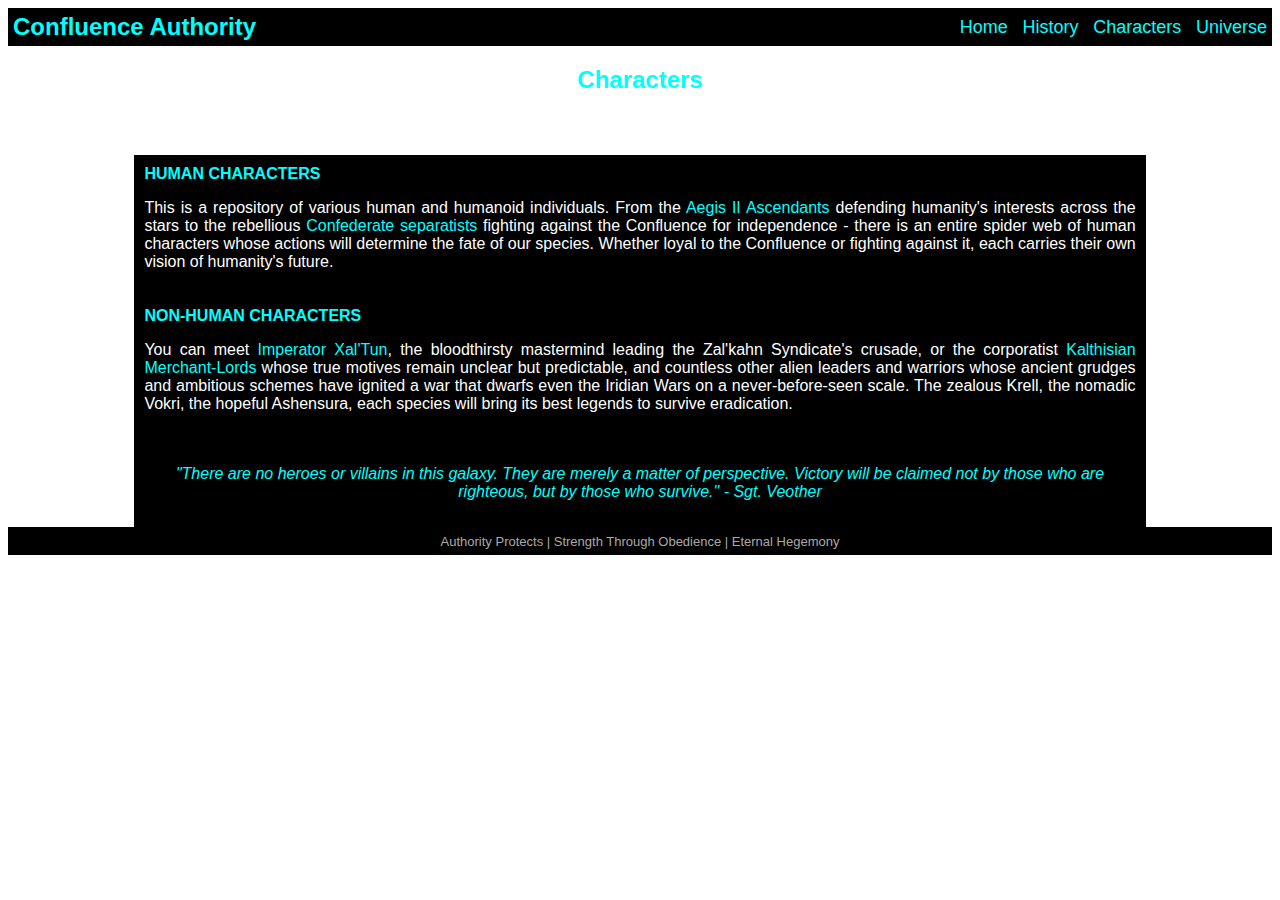
<file: 0_Compat Website/characters.htm>
<!DOCTYPE html>
<html>
<head>
    <title>Characters - Hegemon: Everglow</title>
</head>
<body>

<!-- Header -->
<table width="100%" border="0" cellspacing="0" cellpadding="5" bgcolor="#000000">
    <tr>
        <td>
            <font face="Arial, Helvetica, sans-serif" color="#00FFFF" size="5">
                <b>Confluence Authority</b>
            </font>
        </td>
        <td align="right">
            <font face="Arial, Helvetica, sans-serif" size="4">
                <a href="index.html" style="text-decoration: none; color: cyan;">Home</a> |
                <a href="history.html" style="text-decoration: none; color: cyan;">History</a> |
                <a href="characters.html" style="text-decoration: none; color: cyan;">Characters</a> |
                <a href="universe.html" style="text-decoration: none; color: cyan;">Universe</a>
            </font>
        </td>
    </tr>
</table>

<!-- Main Content -->
<h2 align="center" style="color: cyan; font-family: Arial, Helvetica, sans-serif;">
    Characters
</h2>
<h3 align="center" style="color: white; font-family: Arial, Helvetica, sans-serif;">
    The Protagonists and Antagonists of Hegemon: Everglow
</h3>

<table width="80%" align="center" border="0" cellpadding="10" cellspacing="0" bgcolor="#000000">
    <tr>
        <td>
            <a href="#human-characters" style="color: cyan; text-decoration: none; font-family: Arial, Helvetica, sans-serif;">
                <b>HUMAN CHARACTERS</b>
            </a>
            <p align="justify" style="font-family: Arial, Helvetica, sans-serif; color: white;">
                This is a repository of various human and humanoid individuals. From the
                <span style="color: cyan;">Aegis II Ascendants</span> defending humanity's interests across the stars
                to the rebellious <span style="color: cyan;">Confederate separatists</span> fighting against the Confluence
                for independence - there is an entire spider web of human characters whose actions will determine the fate of
                our species. Whether loyal to the Confluence or fighting against it, each carries their own vision of
                humanity's future.
            </p>
        </td>
    </tr>
    <tr>
        <td>
            <a href="#alien-characters" style="color: cyan; text-decoration: none; font-family: Arial, Helvetica, sans-serif;">
                <b>NON-HUMAN CHARACTERS</b>
            </a>
            <p align="justify" style="font-family: Arial, Helvetica, sans-serif; color: white;">
                You can meet <span style="color: cyan;">Imperator Xal'Tun</span>, the bloodthirsty mastermind leading
                the Zal'kahn Syndicate's crusade, or the corporatist <span style="color: cyan;">Kalthisian Merchant-Lords</span>
                whose true motives remain unclear but predictable, and countless other alien leaders and warriors whose ancient
                grudges and ambitious schemes have ignited a war that dwarfs even the Iridian Wars on a never-before-seen scale.
                The zealous Krell, the nomadic Vokri, the hopeful Ashensura, each species will bring its best legends to survive
                eradication.
            </p>
        </td>
    </tr>
    <tr>
        <td>
            <p align="center" style="font-style: italic; color: cyan; font-family: Arial, Helvetica, sans-serif;">
                "There are no heroes or villains in this galaxy. They are merely a matter of perspective.
                Victory will be claimed not by those who are righteous, but by those who survive." - Sgt. Veother
            </p>
        </td>
    </tr>
</table>

<!-- Footer -->
<table width="100%" border="0" cellspacing="0" cellpadding="5" bgcolor="#000000">
    <tr>
        <td align="center" colspan="2">
            <font face="Arial, Helvetica, sans-serif" size="2" color="#AAAAAA">
                Authority Protects | Strength Through Obedience | Eternal Hegemony
            </font>
        </td>
    </tr>
</table>

</body>
</html>
</file>
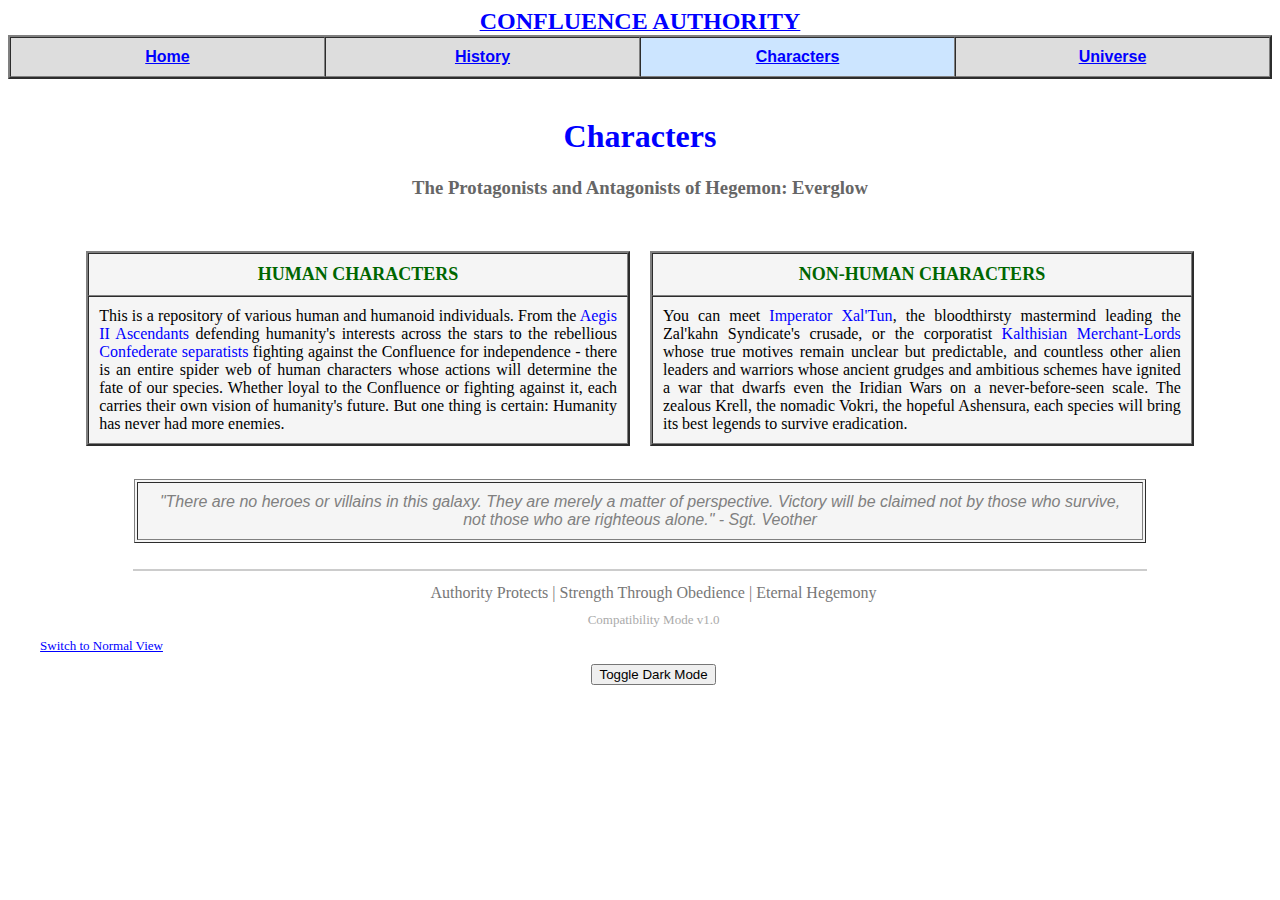
<file: CompatWeb/char.htm>
<!DOCTYPE HTML PUBLIC "-//IETF//DTD HTML 2.0//EN">
<html>
<head>
    <title>Hegemon: Everglow - Characters</title>
</head>
<body bgcolor="#FFFFFF" text="#000000" link="#0000FF" vlink="#800080" alink="#FF0000">
    <header align="center">
        <a href="index.htm"><font color="#0000FF" size="+2"><b>CONFLUENCE AUTHORITY</b></font></a><br>
        <table border="2" cellpadding="10" cellspacing="0" width="100%" bgcolor="#DDDDDD">
            <tr>
                <td align="center" width="25%">
                    <a href="inde.htm"><font face="Arial"><b>Home</b></font></a>
                </td>
                <td align="center" width="25%">
                    <a href="hist.htm"><font face="Arial"><b>History</b></font></a>
                </td>
                <td align="center" width="25%" bgcolor="#CCE5FF">
                    <a href="char.htm"><font face="Arial"><b>Characters</b></font></a>
                </td>
                <td align="center" width="25%">
                    <a href="univ.htm"><font face="Arial"><b>Universe</b></font></a>
                </td>
            </tr>
        </table>
    </header>

    <main>
        <br>
        <div align="center">
            <h1><font color="#0000FF">Characters</font></h1>
            <h3><font color="#666666">The Protagonists and Antagonists of Hegemon: Everglow</font></h3>
        </div>
        <br>

        <div align="center">
            <table width="90%" border="0" cellspacing="10" cellpadding="5">
                <tr>
                    <td width="50%" valign="top" align="center">
                        <table border="2" cellspacing="0" cellpadding="10" bgcolor="#F5F5F5" width="100%">
                            <tr>
                                <td align="center">
                                    <font size="4" color="#006600"><b>HUMAN CHARACTERS</b></font>
                                </td>
                            </tr>
                            <tr>
                                <td>
                                    <p align="justify">
                                        This is a repository of various human and humanoid individuals. From the <font color="#0000FF">Aegis II Ascendants</font> defending humanity's interests across the stars to the rebellious <font color="#0000FF">Confederate separatists</font> fighting against the Confluence for independence - there is an entire spider web of human characters whose actions will determine the fate of our species. Whether loyal to the Confluence or fighting against it, each carries their own vision of humanity's future. But one thing is certain: Humanity has never had more enemies.
                                    </p>
                                </td>
                            </tr>
                        </table>
                    </td>
                    <td width="50%" valign="top" align="center">
                        <table border="2" cellspacing="0" cellpadding="10" bgcolor="#F5F5F5" width="100%">
                            <tr>
                                <td align="center">
                                    <font size="4" color="#006600"><b>NON-HUMAN CHARACTERS</b></font>
                                </td>
                            </tr>
                            <tr>
                                <td>
                                    <p align="justify">
                                        You can meet <font color="#0000FF">Imperator Xal'Tun</font>, the bloodthirsty mastermind leading the Zal'kahn Syndicate's crusade, or the corporatist <font color="#0000FF">Kalthisian Merchant-Lords</font> whose true motives remain unclear but predictable, and countless other alien leaders and warriors whose ancient grudges and ambitious schemes have ignited a war that dwarfs even the Iridian Wars on a never-before-seen scale. The zealous Krell, the nomadic Vokri, the hopeful Ashensura, each species will bring its best legends to survive eradication.
                                    </p>
                                </td>
                            </tr>
                        </table>
                    </td>
                </tr>
            </table>
            <br>
            <table width="80%" border="1" bgcolor="#F5F5F5" cellpadding="10">
                <tr>
                    <td align="center">
                        <font color="#808080" face="Arial"><i>
                            "There are no heroes or villains in this galaxy. They are merely a matter of perspective. Victory will be claimed not by those who survive, not those who are righteous alone." - Sgt. Veother
                        </i></font>
                    </td>
                </tr>
            </table>
        </div>
    </main>
    <br>
    <hr width="80%" color="#CCCCCC">
    <!-- FOOTER -->
    <table width="100%" border="0" cellspacing="0" cellpadding="5">
        <tr>
            <td></td>
            <td>
               <p align="center"><font color="#777777">Authority Protects | Strength Through Obedience | Eternal Hegemony</font></p>
            </td>
        </tr>
        <tr>
            <td></td>
            <td align="center">
                <p><font size="2" color="#AAAAAA">Compatibility Mode v1.0</font></p>
            </td>
        </tr>
        <tr>
            <td></td>
            <td align="left" style="font-size: small;">
                <a href="https://jackorseventhen.github.io/Confluence-Authority-Website/characters.html">Switch to Normal View</a>
            </td>
        </tr>
    <td></td>
    <td align="center">
        <a href="chardark.htm"><input type="button" value="Toggle Dark Mode"></a>
    </td>
    </table>
</body>
</html>
</file>
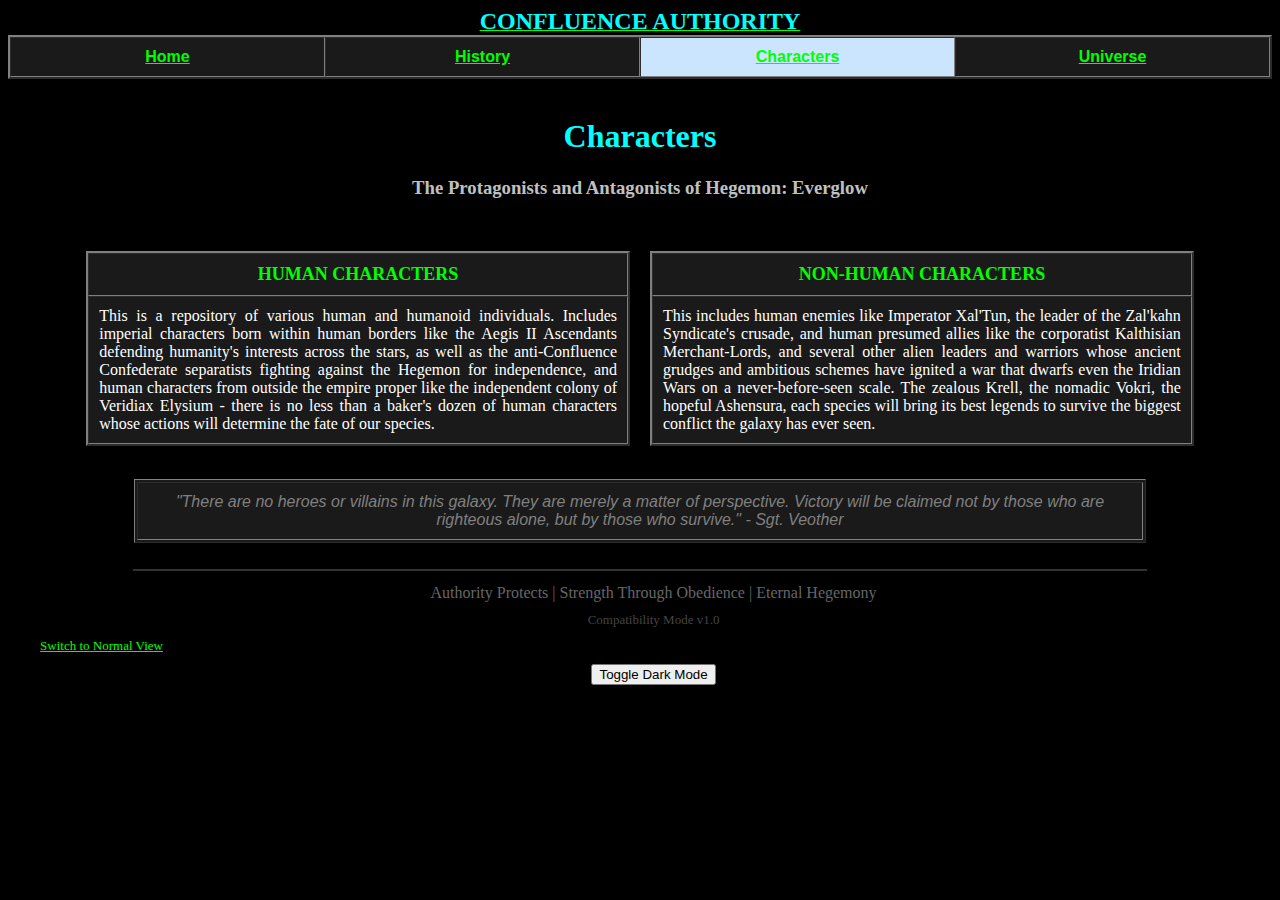
<file: CompatWeb/chardark.htm>
<!DOCTYPE HTML PUBLIC "-//IETF//DTD HTML 2.0//EN">
<html>
<head>
 <title>Hegemon: Everglow - Characters</title>
</head>
<body bgcolor="#000000" text="#FFFFFF" link="#00FF00" vlink="#008800" alink="#00FF00">
    <header align="center">
        <a href="index.htm"><font color="#00FFFF" size="+2"><b>CONFLUENCE AUTHORITY</b></font></a><br>
        <table border="2" cellpadding="10" cellspacing="0" width="100%" bgcolor="#1A1A1A">
            <tr>
                <td align="center" width="25%">
                    <a href="inde.htm"><font face="Arial"><b>Home</b></font></a>
                </td>
                <td align="center" width="25%">
                    <a href="hist.htm"><font face="Arial"><b>History</b></font></a>
                </td>
                <td align="center" width="25%" bgcolor="#CCE5FF">
                    <a href="char.htm"><font face="Arial"><b>Characters</b></font></a>
                </td>
                <td align="center" width="25%">
                    <a href="univ.htm"><font face="Arial"><b>Universe</b></font></a>
                </td>
            </tr>
        </table>
    </header>

    <main>
        <br>
        <div align="center">
            <h1><font color="#00FFFF">Characters</font></h1>
            <h3><font color="#C0C0C0">The Protagonists and Antagonists of Hegemon: Everglow</font></h3>
        </div>
        <br>

        <div align="center">
            <table width="90%" border="0" cellspacing="10" cellpadding="5">
                <tr>
                    <td width="50%" valign="top" align="center">
                        <table border="2" cellspacing="0" cellpadding="10" bgcolor="#1A1A1A" width="100%">
                            <tr>
                                <td align="center">
                                    <font size="4" color="#00FF00"><b>HUMAN CHARACTERS</b></font>
                                </td>
                            </tr>
                            <tr>
                                <td>
                                    <p align="justify">
                                        This is a repository of various human and humanoid individuals. Includes imperial characters born within human borders like the <span class="highlight">Aegis II Ascendants</span> defending humanity's interests across the stars, as well as the anti-Confluence <span class="highlight">Confederate separatists</span> fighting against the Hegemon for independence, and human characters from outside the empire proper like the independent colony of <span class="highlight">Veridiax Elysium</span> - there is no less than a baker's dozen of human characters whose actions will determine the fate of our species.
                                    </p>
                                </td>
                            </tr>
                        </table>
                    </td>
                    <td width="50%" valign="top" align="center">
                        <table border="2" cellspacing="0" cellpadding="10" bgcolor="#1A1A1A" width="100%">
                            <tr>
                                <td align="center">
                                    <font size="4" color="#00FF00"><b>NON-HUMAN CHARACTERS</b></font>
                                </td>
                            </tr>
                            <tr>
                                <td>
                                    <p align="justify">
                                        This includes human enemies like <span class="highlight">Imperator Xal'Tun</span>, the leader of the Zal'kahn Syndicate's crusade, and human presumed allies like the corporatist <span class="highlight">Kalthisian Merchant-Lords</span>, and several other alien leaders and warriors whose ancient grudges and ambitious schemes have ignited a war that dwarfs even the Iridian Wars on a never-before-seen scale. The zealous Krell, the nomadic Vokri, the hopeful Ashensura, each species will bring its best legends to survive the biggest conflict the galaxy has ever seen.
                                    </p>
                                </td>
                            </tr>
                        </table>
                    </td>
                </tr>
            </table>
            <br>
            <table width="80%" border="1" bgcolor="#1A1A1A" cellpadding="10">
                <tr>
                    <td align="center">
                        <font color="#808080" face="Arial"><i>
                            "There are no heroes or villains in this galaxy. They are merely a matter of perspective. Victory will be claimed not by those who are righteous alone, but by those who survive." - Sgt. Veother
                        </i></font>
                    </td>
                </tr>
            </table>
        </div>
    </main>
    <br>
    <hr width="80%" color="#333333">
    <!-- FOOTER -->
    <table width="100%" border="0" cellspacing="0" cellpadding="5">
        <tr>
            <td></td>
            <td>
               <p align="center"><font color="#666666">Authority Protects | Strength Through Obedience | Eternal Hegemony</font></p>
            </td>
        </tr>
        <tr>
            <td></td>
            <td align="center">
                <p><font size="2" color="#444444">Compatibility Mode v1.0</font></p>
            </td>
        </tr>
        <tr>
            <td></td>
            <td align="left" style="font-size: small;">
                <a href="https://jackorseventhen.github.io/Confluence-Authority-Website/characters.html">Switch to Normal View</a>
            </td>
        </tr>
    <td></td>
    <td align="center">
        <a href="char.htm"><input type="button" value="Toggle Dark Mode"></a>
    </td>
    </table>
</body>
</html>
</file>
